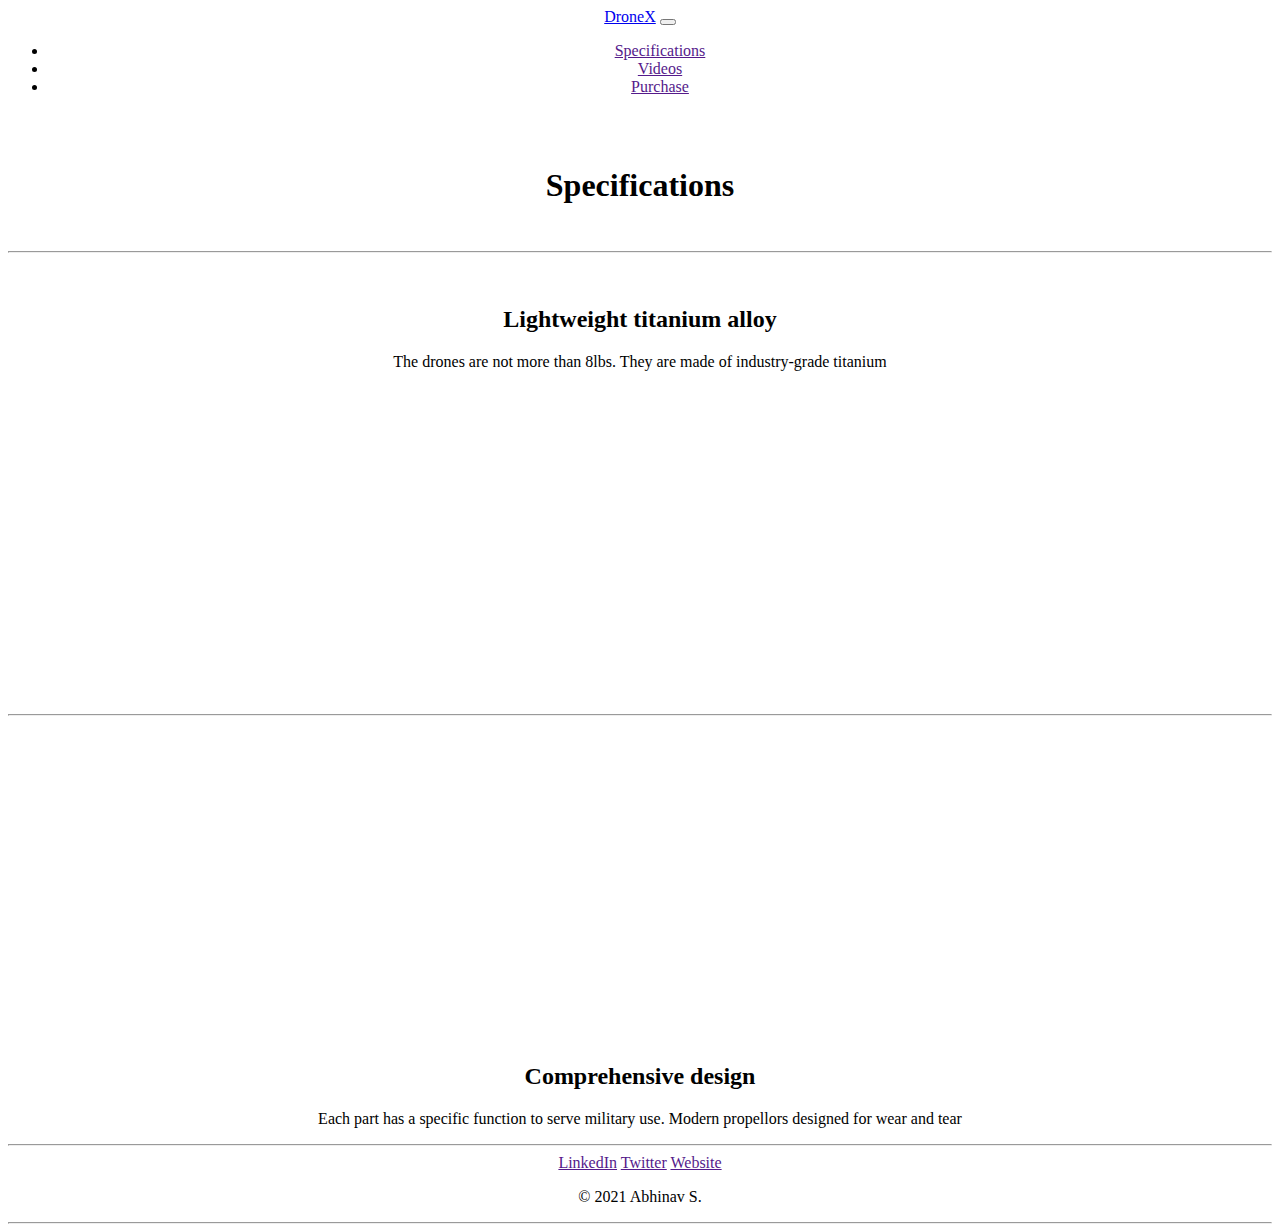
<file: specifications.html>
<!DOCTYPE html>
<html lang="en" dir="ltr">
  <head>
    <meta charset="utf-8">
    <title>Bootstrap installation</title>
    <link rel="stylesheet" href="https://cdn.jsdelivr.net/npm/bootstrap@4.6.0/dist/css/bootstrap.min.css" integrity="sha384-B0vP5xmATw1+K9KRQjQERJvTumQW0nPEzvF6L/Z6nronJ3oUOFUFpCjEUQouq2+l" crossorigin="anonymous">
    <link rel="stylesheet" href="css/specstyle.css">
  </head>
  <body>
    <nav class="navbar navbar-expand-lg bg-dark navbar-dark">
      <a class="navbar-brand" href="home.html">DroneX</a>
      <button class="navbar-toggler" type="button" data-toggle="collapse" data-target="#navbarSupportedContent" aria-controls="navbarSupportedContent" aria-expanded="false" aria-label="Toggle navigation">
        <span class="navbar-toggler-icon"></span>
      </button>
      <div class="collapse navbar-collapse" id="navbarSupportedContent">
      <ul class="navbar-nav ml-auto">
        <li class="nav-item">
          <a class="nav-link" href="">Specifications</a>
        </li>

        <li class="nav-item">
          <a class="nav-link" href="">Videos</a>
        </li>
        <li class="nav-item">
          <a class="nav-link" href="">Purchase</a>
        </li>
      </ul>
     </div>
    </nav>

    <h1>Specifications</h1>
    <hr>
<div class="container-fluid specification-container-1">

    <div class="row row1">

      <div class="col-lg-6 desc1">
        <h2 class="desc1h2">Lightweight titanium alloy</h2>
        <p class="paragraph2">The drones are not more than 8lbs. They are made of industry-grade titanium</p>
      </div>
      <div class="col-lg-6 imgcol1 descpic1">
        <!-- <img class="img1" src="" alt=""> -->
        <iframe class="video1" width="560" height="315" src="https://www.youtube.com/embed/jgKNqHWC9M4" frameborder="0" allow="accelerometer; autoplay; clipboard-write; encrypted-media; gyroscope; picture-in-picture" allowfullscreen></iframe>
      </div>
    </div>

    <hr>

    <div class="row row2">

      <div class="col-lg-6">
        <!-- <img class="img2" src="" alt=""> -->
      <iframe class="video2" width="560" height="315" src="https://www.youtube.com/embed/I19QtXQGIUw" frameborder="0" allow="accelerometer; autoplay; clipboard-write; encrypted-media; gyroscope; picture-in-picture" allowfullscreen></iframe>


      </div>
      <div class="col-lg-6 desc2">
        <h2 class="desc2h2">Comprehensive design</h2>

        <p class="paragraph2">Each part has a specific function to serve military use. Modern propellors designed for wear and tear</p>
      </div>


    </div>
  </div>

    <hr>
    <div class="bottom-container">
      <a class="footer-link" href="">LinkedIn</a>
      <a class="footer-link" href="">Twitter</a>
      <a class="footer-link" href="">Website</a>
      <p class="bottomnote">© 2021 Abhinav S.</p>
    </div>
    <hr>

    <script src="https://code.jquery.com/jquery-3.2.1.slim.min.js" integrity="sha384-KJ3o2DKtIkvYIK3UENzmM7KCkRr/rE9/Qpg6aAZGJwFDMVNA/GpGFF93hXpG5KkN" crossorigin="anonymous"></script>
    <script src="https://cdnjs.cloudflare.com/ajax/libs/popper.js/1.12.9/umd/popper.min.js" integrity="sha384-ApNbgh9B+Y1QKtv3Rn7W3mgPxhU9K/ScQsAP7hUibX39j7fakFPskvXusvfa0b4Q" crossorigin="anonymous"></script>
    <script src="https://maxcdn.bootstrapcdn.com/bootstrap/4.0.0/js/bootstrap.min.js" integrity="sha384-JZR6Spejh4U02d8jOt6vLEHfe/JQGiRRSQQxSfFWpi1MquVdAyjUar5+76PVCmYl" crossorigin="anonymous"></script>

  </body>
</html>
</file>
<file: css/specstyle.css>
body{
  text-align: center;
}
.img1{
  height: 400px;
}
.img2{
  height: 400px;
}
h1{
  padding-top: 50px;
  padding-bottom: 25px;
}
.paragraph2{
  margin-right: 100px;
  margin-left: 100px;
}
.video1{
  position: relative;
  right: 50px;
}
.specification-container-1{
  padding-top: 25px;

}
</file>
